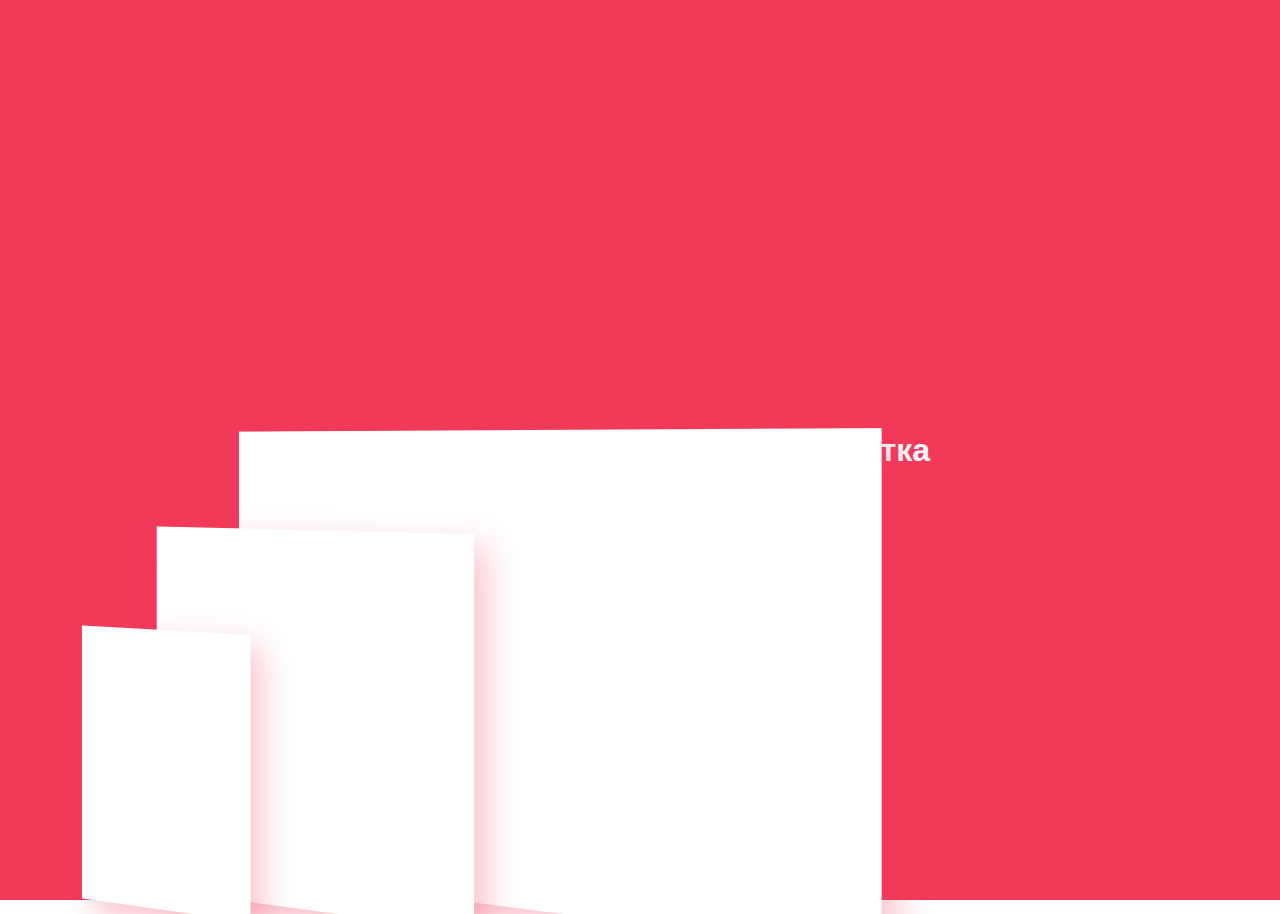
<file: glo-academy/css-feature/3d-card-transform/index.html>
<!DOCTYPE html>
<html lang="en">
<head>
    <meta charset="UTF-8">
    <meta name="viewport" content="width=device-width, initial-scale=1.0">
    <meta http-equiv="X-UA-Compatible" content="ie=edge">
    <link rel="stylesheet" href="style.css">
    <title>3D Card</title>
</head>
<body>
    <div class="section">
        <div class="phone"></div>
        <div class="tablet"></div>
        <div class="desctop"></div>
        <h1 class="heading">Адаптивная верстка</h1>
    </div>
</body>
</html>
</file>
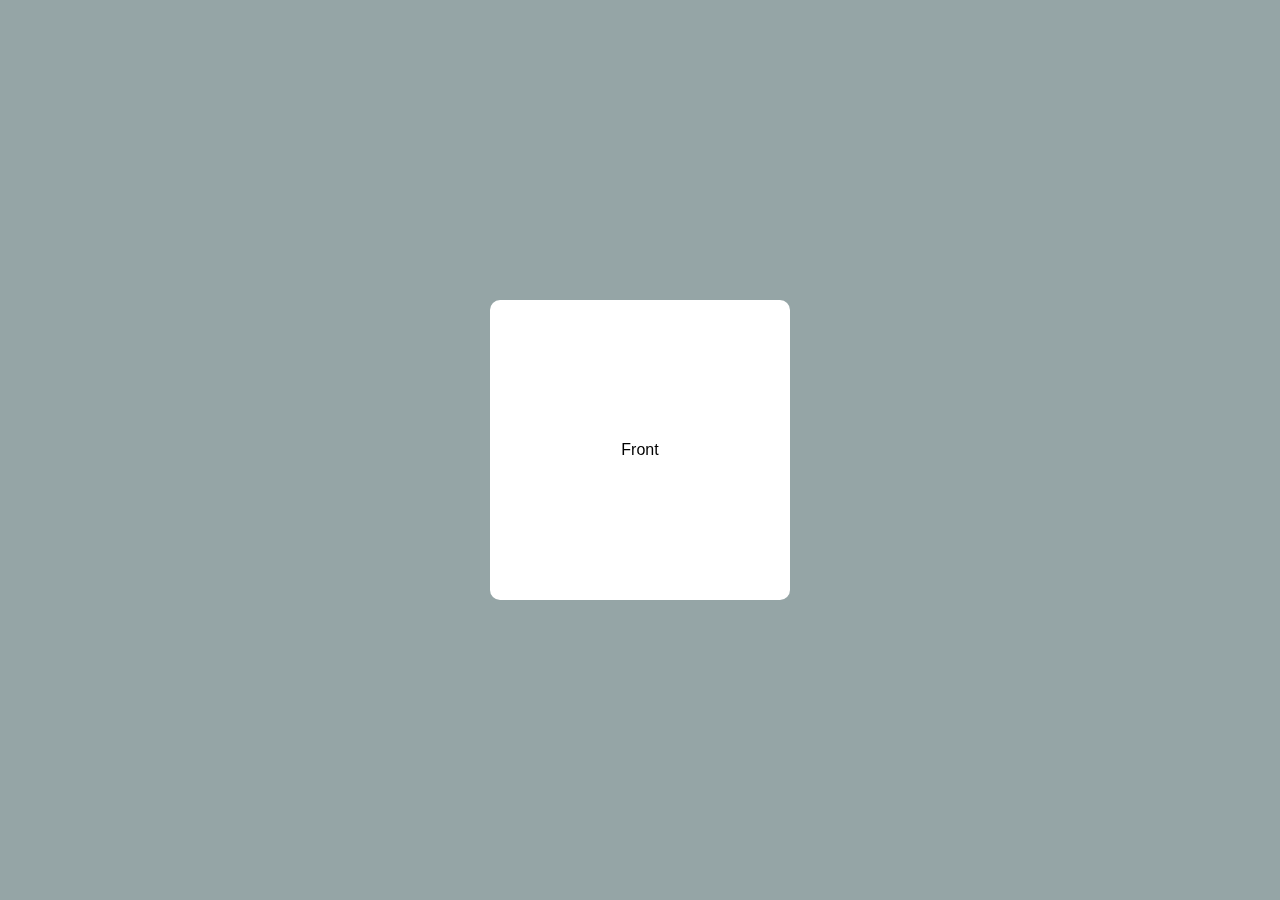
<file: glo-academy/css-feature/3d-card/index.html>
<!DOCTYPE html>
<html lang="en">
<head>
    <meta charset="UTF-8">
    <meta name="viewport" content="width=device-width, initial-scale=1.0">
    <meta http-equiv="X-UA-Compatible" content="ie=edge">
    <link rel="stylesheet" href="style.css">
    <title>3D Card</title>
</head>
<body>
    <div class="wrap">
        <div class="card">
            <div class="front"><span>Front</span></div>
            <div class="back"><span>Back</span></div>

        </div>
    </div>
</body>
</html>
</file>
<file: glo-academy/css-feature/3d-card-transform/style.css>
body {
    margin: 0;
    font-family: sans-serif;
  }
  .section {
    background-color: #f2395a;
    color: #fff;
    height: 100vh;
    display: flex;
    justify-content: center;
    align-items: center;
    position: relative;
    perspective: 1000px;
  }
  .heading {
    margin-left: 20%;
  }
  .phone, 
  .tablet,
  .desctop {
    background-color: #fff;
    box-shadow: 13px 13px 32px 0 rgba(242, 57, 90, .3);
    position: absolute;
    transition: 1s;
    transform: translateY(100%);
  }
  .section:hover .phone,
  .section:hover .tablet,
  .section:hover .desctop {
    transform: translateY(10px) rotateY(-15deg);
  }
  .phone {
    width: 200px;
    height: 280px;
    left: 5%;
    bottom: 0;
    background: #fff url('http://jquerykiller.ru/img/mobile.svg') center no-repeat;
    z-index: 3;
    transition-delay: 0.2s;
  }
  .tablet {
    width: 360px;
    height: 380px;
    background: #fff url('http://jquerykiller.ru/img/tablet.svg');
    bottom: 0;
    left: 10%;
    z-index: 1;
    transition-delay: 0.4s;
  }
  .desctop {
    width: 680px;
    height: 480px;
    background: #fff url('http://jquerykiller.ru/img/desktop.svg');
    bottom: 0;
    left: 15%;
    transition-delay: 0.6s; 
  }
</file>
<file: glo-academy/css-feature/3d-card/style.css>
body{
    font-family: sans-serif;
}

.wrap{
    position: absolute;
    width: 100%;
    height: 100%;
    left: 0;
    top:0;
    background-color: #95a5a6;
    display: flex;
    justify-content: center;
    align-items: center;
}

.card{
    width: 300px;
    height: 300px;
    position: relative;
    perspective: 1000px;
}

.front, .back{
    position: absolute;
    width: 100%;
    height: 100%;
    top:0;
    left: 0;
    display: flex;
    justify-content: center;
    align-items: center;
    transition: 1s;
    backface-visibility: hidden;
    border-radius: 10px;
}

.front{
    background-color: #ffffff;
}

.back{
    background-color: #2980b9;
    transform: rotateY(180deg);
}

.card:hover .front{
    transform: rotateY(180deg);
}

.card:hover .back{
    transform: rotateY(360deg);
}
</file>
